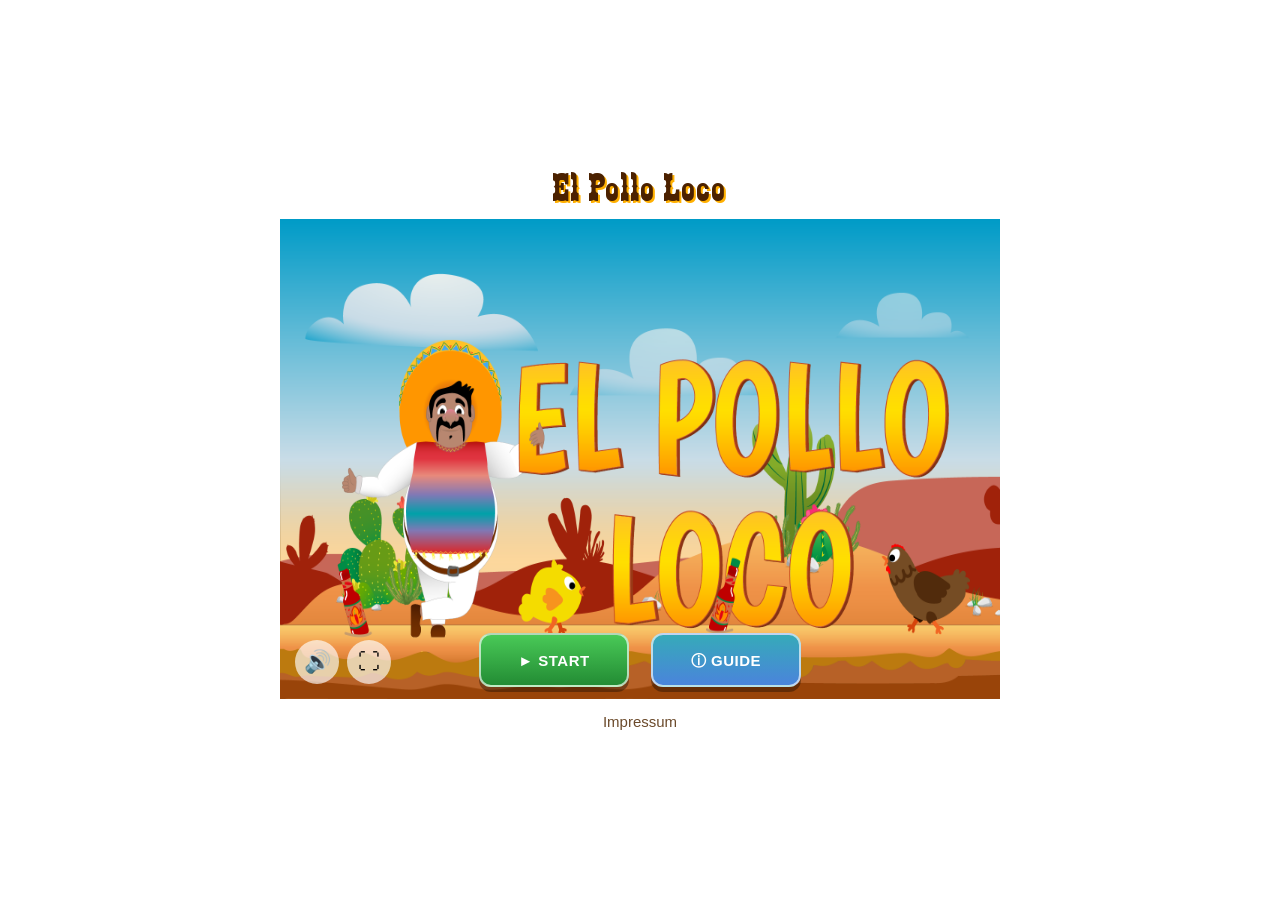
<file: index.html>
<!DOCTYPE html>
<html lang="en">
  <head>
    <meta charset="UTF-8" />
    <meta name="viewport" content="width=device-width, initial-scale=1.0" />
    <link rel="stylesheet" href="./css/style.css" />
    <link rel="stylesheet" href="./css/game-ui.css" />
    <link rel="icon" href="./assets/img/ui/3_icons/icon_salsa_bottle.png" />
    <script src="./js/classes/drawable-object.class.js" defer></script>
    <script src="./js/classes/movable-object.class.js" defer></script>
    <script src="./js/classes/background-object.class.js" defer></script>
    <script src="./js/classes/cloud.class.js" defer></script>
    <script src="./js/classes/keyboard.class.js" defer></script>
    <script src="./js/classes/character.class.js" defer></script>
    <script src="./js/classes/chicken.class.js" defer></script>
    <script src="./js/classes/throwable-object.class.js" defer></script>
    <script src="./js/classes/endboss.class.js" defer></script>
    <script src="./js/classes/bottle.class.js" defer></script>
    <script src="./js/classes/status-bar.class.js" defer></script>
    <script src="./js/classes/bottle-status-bar.class.js" defer></script>
    <script src="./js/classes/coin.class.js" defer></script>
    <script src="./js/classes/coin-status-bar.class.js" defer></script>
    <script src="./js/classes/endboss-status-bar.class.js" defer></script>
    <script src="./js/classes/level.class.js" defer></script>
    <script src="./js/levels/level1.js" defer></script>
    <script src="./js/classes/world-renderer.class.js" defer></script>
    <script src="./js/classes/sound-manager.class.js" defer></script>
    <script src="./js/classes/character-controller.class.js" defer></script>
    <script src="./js/classes/world-builder.class.js" defer></script>
    <script src="./js/classes/world.class.js" defer></script>
    <script src="./js/utils/audio.js" defer></script>
    <script src="./js/utils/fullscreen.js" defer></script>
    <script src="./js/script.js" defer></script>
    <script src="./js/screens/start-screen.js" defer></script>

    <title>El Pollo Loco</title>
  </head>

  <body>
    <main id="game-layout">
      <h1 id="game-title">El Pollo Loco</h1>

      <div id="game-stage">
        <div id="game-toolbar">
          <button id="mute-button" type="button" aria-label="Mute sounds">
            🔊
          </button>

          <button
            id="fullscreen-button"
            type="button"
            aria-label="Enter fullscreen"
            title="Enter fullscreen"
          >
            ⛶
          </button>
        </div>
        <canvas
          id="game-canvas"
          width="720"
          height="480"
          style="border: 1px solid #000000"
        >
          <!-- render :
            character
            background
            enemy
            bottles
            status bars
            ...
          -->
        </canvas>
        <div id="game-overlays">
          <div id="start-screen">
            <img
              id="start-screen-image"
              src="./assets/img/screens/start/startscreen_1.png"
              alt="El Pollo Loco start screen"
            />

            <div id="start-buttons">
              <button id="start-button" class="game-btn start" type="button">
                ► START
              </button>

              <button id="help-button" class="game-btn help" type="button">
                ⓘ GUIDE
              </button>

              <button
                class="game-btn impressum"
                type="button"
                onclick="window.location.href='./impressum.html'"
              >
                § IMPRESSUM
              </button>
            </div>
          </div>

          <div id="guide-popup" class="hidden">
            <div id="guide-card">
              <button id="close-guide-button" aria-label="Close guide">
                ✖
              </button>

              <h2>GAME GUIDE</h2>

              <p>Help Pepe survive the desert and defeat the crazy chickens.</p>

              <div class="guide-row">
                <span>⬅️ ➡️</span>
                <p>Move left and right</p>
              </div>

              <div class="guide-row">
                <span>⌴</span>
                <p>Jump</p>
              </div>

              <div class="guide-row">
                <span>D</span>
                <p>Throw bottle</p>
              </div>
            </div>
          </div>
          <div id="lose-screen" class="hidden">
            <img
              id="lose-screen-image"
              src="./assets/img/screens/lose/game-over-pepe-pic.png"
              alt="Game over screen"
            />

            <div id="lose-buttons">
              <button id="try-again-button" class="game-btn start">
                TRY AGAIN
              </button>
              <button id="menu-button" class="game-btn help">MENU</button>
            </div>
          </div>
          <div id="win-screen" class="hidden">
            <img
              id="win-screen-image"
              src="./assets/img/screens/win/you-win-a.png"
              alt="You won screen"
            />

            <div id="win-buttons">
              <button id="win-try-again-button" class="game-btn start">
                TRY AGAIN
              </button>
              <button id="win-menu-button" class="game-btn help">MENU</button>
            </div>
          </div>
        </div>
        <div id="mobile-controls" aria-label="Mobile game controls">
          <div class="mobile-control-group">
            <button
              id="mobile-left-button"
              class="mobile-control-button"
              type="button"
              aria-label="Move left"
            >
              ◀
            </button>
            <button
              id="mobile-right-button"
              class="mobile-control-button"
              type="button"
              aria-label="Move right"
            >
              ▶
            </button>
          </div>

          <div class="mobile-control-group">
            <button
              id="mobile-jump-button"
              class="mobile-control-button"
              type="button"
              aria-label="Jump"
            >
              ⤴
            </button>
            <button
              id="mobile-throw-button"
              class="mobile-control-button"
              type="button"
              aria-label="Throw bottle"
            >
              <img
                class="mobile-control-icon"
                src="./assets/img/ui/3_icons/icon_salsa_bottle.png"
                alt=""
                aria-hidden="true"
              />
            </button>
          </div>
        </div>
      </div>
    </main>

    <div id="portrait-warning">
      <div class="portrait-warning-card">
        <h2>Rotate your device</h2>
        <p>Please turn your phone to landscape mode to play.</p>
      </div>
    </div>

    <footer id="page-footer">
      <a id="impressum-link" href="./impressum.html">Impressum</a>
    </footer>
  </body>
</html>
</file>
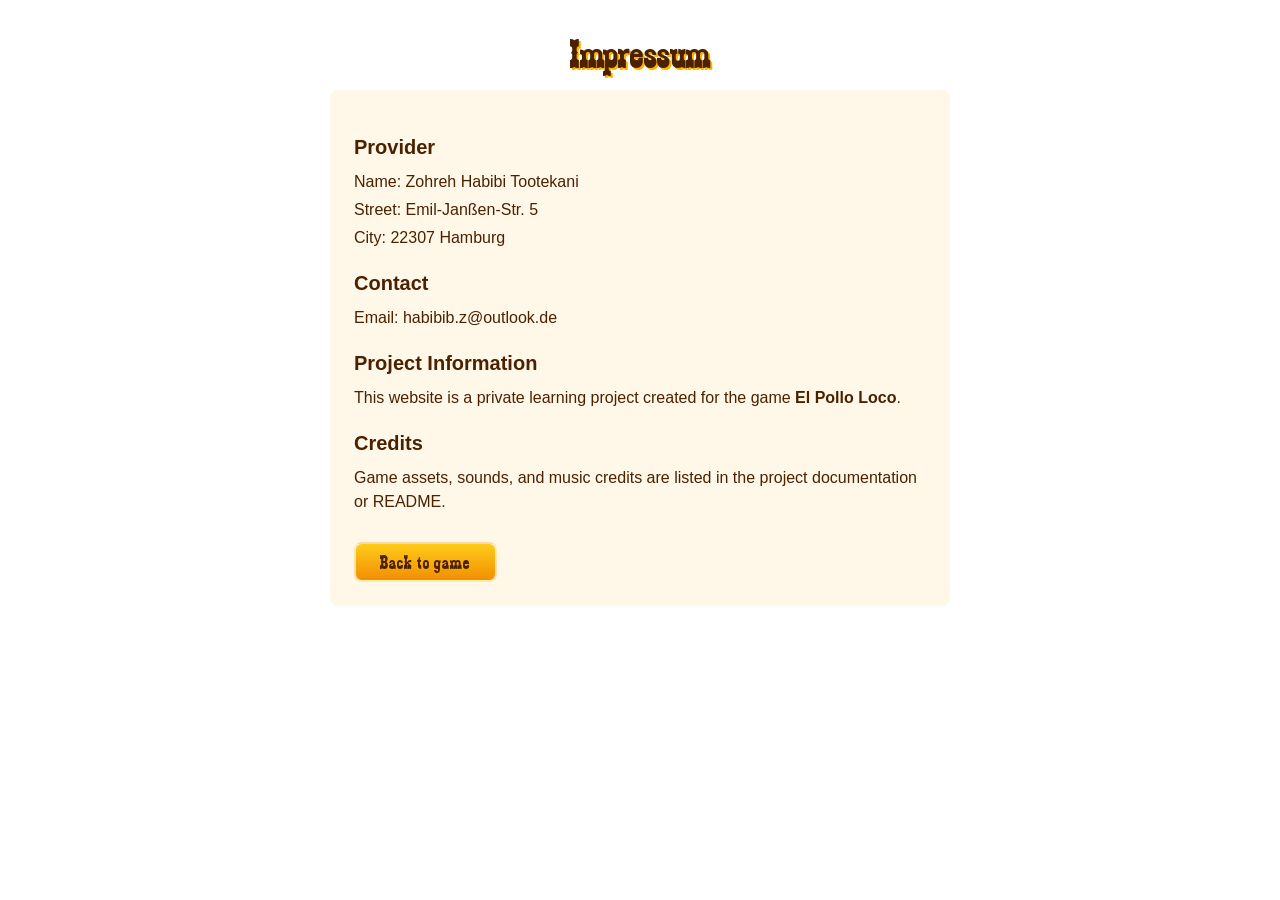
<file: impressum.html>
<!DOCTYPE html>
<html lang="en">
  <head>
    <meta charset="UTF-8" />
    <meta name="viewport" content="width=device-width, initial-scale=1.0" />
    <link rel="stylesheet" href="./css/style.css" />
    <link rel="icon" href="./assets/img/ui/3_icons/icon_salsa_bottle.png" />
    <title>Impressum | El Pollo Loco</title>
  </head>

  <body class="impressum-page">
    <main class="impressum-layout" aria-labelledby="impressum-title">
      <h1 id="impressum-title" class="impressum-title">Impressum</h1>

      <section class="impressum-content">
        <h2>Provider</h2>
        <p>Name: Zohreh Habibi Tootekani</p>
        <p>Street: Emil-Janßen-Str. 5</p>
        <p>City: 22307 Hamburg</p>

        <h2>Contact</h2>
        <p>Email: habibib.z@outlook.de</p>

        <h2>Project Information</h2>
        <p>
          This website is a private learning project created for the game
          <strong>El Pollo Loco</strong>.
        </p>

        <h2>Credits</h2>
        <p>
          Game assets, sounds, and music credits are listed in the project
          documentation or README.
        </p>

        <a class="back-link" href="./index.html">Back to game</a>
      </section>
    </main>
  </body>
</html>
</file>
<file: css/style.css>
@font-face {
    font-family: "gameFont";
    src: url("../assets/fonts/Zabars.ttf") format("truetype");
}

html,
body {
    margin: 0;
    min-height: 100vh;
    font-family: Arial, sans-serif;
    background-color: #ffffff;
}

body {
    box-sizing: border-box;
    display: flex;
    flex-direction: column;
    align-items: center;
    justify-content: center;
    padding: 32px 16px 24px;
}

#game-layout {
    width: 720px;
    margin: 0 auto;
}

#game-title {
    margin: 12px 0 10px;
    font-family: "gameFont", Arial, sans-serif;
    font-size: 40px;
    font-weight: 400;
    letter-spacing: 2px;
    text-align: center;
    color: #4b2100;
    text-shadow: 2px 2px 0 #ffb000;
}

#game-stage {
    position: relative;
    width: 720px;
    height: 480px;
}

#game-canvas {
    display: block;
}

#game-overlays {
    position: absolute;
    inset: 0;
    width: 720px;
    height: 480px;
}

#page-footer {
    width: 720px;
    margin: 14px auto 24px;
    text-align: center;
}

#impressum-link {
    font-family: Arial, sans-serif;
    font-size: 15px;
    color: #6b4a2b;
    text-decoration: none;
    cursor: pointer;
}

#impressum-link:hover {
    color: #4b2100;
    text-decoration: underline;
}

.impressum-content {
    max-width: 620px;
    margin: 24px auto;
    padding: 24px;
    border-radius: 12px;
    background: #fff8e8;
    color: #4b2100;
    line-height: 1.5;
}

.impressum-content h2 {
    margin: 18px 0 8px;
    font-size: 20px;
}

.impressum-content p {
    margin: 4px 0;
}

.back-link {
    display: inline-flex;
    align-items: center;
    justify-content: center;
    min-width: 40px;
    height: 40px;
    margin-top: 24px;
    padding: 0 24px;
    border-radius: 12px;
    border: 2px solid rgba(255, 255, 255, 0.65);
    background: linear-gradient(180deg, #ffcc1a, #f18f01);
    color: #4b2100;
    font-family: "gameFont", Arial, sans-serif;
    font-size: 20px;
    font-weight: 400;
    letter-spacing: 1px;
    text-decoration: none;
    transition: transform 0.15s ease, box-shadow 0.15s ease;
}

.back-link:hover {
    transform: translateY(-2px);
}

.back-link:active {
    transform: translateY(3px);
}

/* =========================
   Impressum page
========================= */

.impressum-page,
.impressum-page * {
    box-sizing: border-box;
}

.impressum-page {
    width: 100%;
    min-height: 100vh;
    min-height: 100dvh;
    margin: 0;
    padding: 32px 16px;
    display: flex;
    flex-direction: column;
    align-items: center;
    justify-content: flex-start;
    background-color: #ffffff;
}

.impressum-layout {
    width: min(100%, 680px);
    margin: 0 auto;
}

.impressum-title {
    margin: 0 0 16px;
    font-family: "gameFont", Arial, sans-serif;
    font-size: 42px;
    font-weight: 400;
    line-height: 1;
    text-align: center;
    color: #4b2100;
    text-shadow: 2px 2px 0 #ffb000;
}

.impressum-content {
    width: 100%;
    margin: 0 auto;
    padding: 24px;
    border-radius: 8px;
    background: #fff8e8;
    color: #4b2100;
    line-height: 1.5;
}

.impressum-content h2 {
    margin: 18px 0 8px;
    font-size: 20px;
}

.impressum-content p {
    margin: 4px 0;
}

.back-link {
    display: inline-flex;
    align-items: center;
    justify-content: center;
    min-height: 40px;
    margin-top: 24px;
    padding: 0 24px;
    border-radius: 8px;
    border: 2px solid rgba(255, 255, 255, 0.65);
    background: linear-gradient(180deg, #ffcc1a, #f18f01);
    color: #4b2100;
    font-family: "gameFont", Arial, sans-serif;
    font-size: 20px;
    text-decoration: none;
}

@media (max-width: 700px) {
    .impressum-page {
        padding: 16px 12px 20px;
    }

    .impressum-layout {
        width: min(100%, 620px);
    }

    .impressum-title {
        margin-bottom: 14px;
        font-size: 36px;
    }

    .impressum-content {
        padding: 18px 16px;
        font-size: 14px;
        line-height: 1.45;
    }

    .impressum-content h2 {
        margin: 14px 0 6px;
        font-size: 18px;
    }

    .back-link {
        min-height: 36px;
        margin-top: 16px;
        padding: 0 20px;
        font-size: 18px;
    }
}

@media (max-height: 420px) and (orientation: landscape) {
    .impressum-page {
        padding: 8px 12px 12px;
    }

    .impressum-layout {
        width: min(100%, 560px);
    }

    .impressum-title {
        margin-bottom: 8px;
        font-size: 28px;
    }

    .impressum-content {
        padding: 12px 16px;
        font-size: 13px;
        line-height: 1.32;
    }

    .impressum-content h2 {
        margin: 8px 0 4px;
        font-size: 16px;
    }

    .back-link {
        min-height: 34px;
        margin-top: 12px;
        padding: 0 18px;
        font-size: 17px;
    }
}
</file>
<file: css/game-ui.css>
/* =========================
   Game stage and overlays
========================= */

#game-stage {
  position: relative;
  width: 720px;
  height: 480px;
  overflow: hidden;
}

#game-canvas {
  display: block;
  width: 720px;
  height: 480px;
}

#game-overlays {
  position: absolute;
  inset: 0;
  width: 100%;
  height: 100%;
}

/* =========================
   Game toolbar
========================= */

#game-toolbar {
  position: absolute;
  bottom: 15px;
  left: 15px;
  z-index: 30;
  display: flex;
  gap: 8px;
}

#mute-button,
#fullscreen-button {
  border: none;
  background: rgba(255, 255, 255, 0.65);
  border-radius: 50%;
  width: 44px;
  height: 44px;
  font-size: 22px;
  cursor: pointer;
}

#game-stage:fullscreen {
  width: min(100vw, calc(100dvh * 1.5));
  height: min(100dvh, calc(100vw / 1.5));
  margin: auto;
  background: #000;
}

#game-stage:fullscreen::backdrop {
  background: #000;
}

#game-stage:fullscreen #game-canvas,
#game-stage:fullscreen #game-overlays {
  width: 100%;
  height: 100%;
}

/* =========================
   Start screen
========================= */

#start-screen {
  position: absolute;
  inset: 0;
  width: 100%;
  height: 100%;
}

#start-screen-image {
  width: 100%;
  height: 100%;
  object-fit: fill;
  display: block;
}

#start-buttons {
  position: absolute;
  bottom: 12px;
  left: 50%;
  transform: translateX(-50%);
  display: flex;
  gap: 22px;
}

/* =========================
   Shared game buttons
========================= */

.game-btn {
  width: 150px;
  height: 54px;
  display: inline-flex;
  align-items: center;
  justify-content: center;
  gap: 8px;
  font-family: Arial, sans-serif;
  font-size: 15px;
  font-weight: 800;
  line-height: 1;
  letter-spacing: 0.5px;
  border-radius: 12px;
  border: 2px solid rgba(255, 255, 255, 0.65);
  cursor: pointer;
  color: white;
  box-shadow: 0 5px 0 rgba(0, 0, 0, 0.35);
  transition: transform 0.15s ease, box-shadow 0.15s ease;
}

.game-btn .icon {
  display: inline-flex;
  align-items: center;
  justify-content: center;
  font-size: 22px;
  line-height: 1;
  transform: translateY(1px);
}

.game-btn.start {
  background: linear-gradient(180deg, #49c957, #238c34);
}

.game-btn.help {
  background: linear-gradient(180deg, #36aab9, #4a84db);
}

.game-btn.impressum {
  display: none;
  background: linear-gradient(180deg, #f2b84b, #b9651f);
  text-decoration: none;
}

.game-btn:hover {
  transform: translateY(-2px);
  box-shadow: 0 7px 0 rgba(0, 0, 0, 0.35);
}

.game-btn:active {
  transform: translateY(3px);
  box-shadow: 0 2px 0 rgba(0, 0, 0, 0.35);
}

/* =========================
   Guide popup
========================= */

#guide-popup {
  position: absolute;
  inset: 0;
  z-index: 5;
  display: flex;
  justify-content: center;
  align-items: center;
  background: rgba(55, 25, 0, 0.55);
}

#guide-popup.hidden {
  display: none;
}

#guide-card {
  position: relative;
  width: 430px;
  padding: 28px 32px;
  border-radius: 18px;
  background: linear-gradient(180deg, #fff3c4, #f7b84b);
  border: 4px solid #7a3300;
  box-shadow: 0 10px 0 rgba(0, 0, 0, 0.35);
  text-align: center;
  color: #4b2100;
}

#guide-card h2 {
  margin: 0 0 14px;
  font-family: "gameFont", Arial, sans-serif;
  font-size: 42px;
  font-weight: 400;
  letter-spacing: 2px;
}

#guide-card p {
  margin: 0;
  font-size: 16px;
  font-weight: 700;
}

#close-guide-button {
  position: absolute;
  top: 10px;
  right: 12px;
  width: 34px;
  border: none;
  border-radius: 50%;
  background: #d62828;
  color: white;
  font-size: 24px;
  font-weight: 800;
  cursor: pointer;
}

.guide-row {
  display: flex;
  align-items: center;
  gap: 16px;
  margin-top: 14px;
  padding: 10px 14px;
  border-radius: 12px;
  background: rgba(255, 255, 255, 0.45);
  text-align: left;
}

.guide-row span {
  width: 54px;
  font-size: 24px;
  font-weight: 900;
  text-align: center;
}

/* =========================
   Lose screen
========================= */

#lose-screen {
  position: absolute;
  inset: 0;
  width: 100%;
  height: 100%;
  z-index: 4;
  background: rgba(0, 0, 0, 0.6);
}

#lose-screen.hidden {
  display: none;
}

#lose-screen-image {
  width: 100%;
  height: 100%;
  object-fit: scale-down;
  position: relative;
  z-index: 1;
}

#lose-buttons {
  position: absolute;
  bottom: 12px;
  left: 50%;
  transform: translateX(-50%);
  display: flex;
  gap: 22px;
  z-index: 2;
}

/* =========================
   Win screen
========================= */

#win-screen {
  position: absolute;
  inset: 0;
  display: flex;
  flex-direction: column;
  justify-content: center;
  align-items: center;
  gap: 24px;
  background: rgba(0, 0, 0, 0.45);
  z-index: 20;
}

#win-screen.hidden {
  display: none;
}

#win-screen-image {
  max-width: 80%;
  max-height: 55%;
  object-fit: contain;
}

#win-buttons {
  display: flex;
  gap: 16px;
}

/* =========================
   Portrait warning
========================= */

#portrait-warning {
  display: none;
}

/* =========================
   Mobile touch controls
========================= */

#mobile-controls {
  display: none;
  position: absolute;
  left: 12px;
  right: 12px;
  bottom: 10px;
  z-index: 35;
  justify-content: space-between;
  align-items: flex-end;
  pointer-events: none;
  user-select: none;
  -webkit-user-select: none;
  -webkit-touch-callout: none;
  touch-action: none;
}

.mobile-control-group {
  display: flex;
  gap: 10px;
}

.mobile-control-button {
  width: 44px;
  height: 44px;
  border: 2px solid #5a2d0c;
  border-radius: 50%;
  background: rgba(255, 211, 105, 0.82);
  color: #3b1d08;
  font-size: 22px;
  font-weight: bold;
  line-height: 1;
  display: inline-flex;
  align-items: center;
  justify-content: center;
  cursor: pointer;
  pointer-events: auto;
  touch-action: none;
}

.mobile-control-button:active {
  transform: scale(0.95);
}

.mobile-control-icon {
  width: auto;
  height: 100%;
  object-fit: contain;
  display: block;
  pointer-events: none;
}

/* =========================
   Mobile portrait mode
========================= */

@media (hover: none) and (orientation: portrait) {

  html,
  body {
    overflow: hidden;
    padding: 0;
  }

  #portrait-warning {
    position: fixed;
    inset: 0;
    z-index: 9999;
    display: flex;
    align-items: center;
    justify-content: center;
    padding: 24px;
    box-sizing: border-box;
    background: #000;
    color: white;
    text-align: center;
  }

  .portrait-warning-card {
    max-width: 320px;
    padding: 24px;
    border: 3px solid #ffd369;
    border-radius: 18px;
    background: #3b1d08;
  }

  .portrait-warning-card h2 {
    margin: 0 0 12px;
    font-size: 28px;
  }

  .portrait-warning-card p {
    margin: 0;
    font-size: 16px;
    line-height: 1.4;
  }

  #game-layout {
    pointer-events: none;
  }
}

/* =========================
   Mobile landscape mode
========================= */

@media (hover: none) and (orientation: landscape) {

  html,
  body {
    width: 100%;
    height: 100%;
    margin: 0;
    padding: 0;
    overflow: hidden;
    background-color: #000;
  }

  #game-layout {
    width: 100vw;
    height: 100vh;
    height: 100dvh;
    margin: 0;
    overflow: hidden;
    display: flex;
    flex-direction: column;
    justify-content: center;
    align-items: center;
  }

  #game-title {
    display: none;
  }

  #game-stage {
    width: min(100vw, calc(100dvh * 1.5), 720px);
    height: min(100dvh, calc(100vw / 1.5), 480px);
    margin: 0;
    flex: 0 0 auto;
  }

  #game-canvas {
    width: 100%;
    height: 100%;
    box-sizing: border-box;
  }

  #start-buttons {
    bottom: 10px;
    gap: 8px;
  }

  .game-btn {
    width: 118px;
    height: 38px;
    gap: 4px;
    font-size: 11px;
    letter-spacing: 0;
    border-radius: 9px;
    box-shadow: 0 3px 0 rgba(0, 0, 0, 0.35);
    white-space: nowrap;
  }

  .game-btn.impressum {
    display: inline-flex;
  }

  .game-btn .icon {
    font-size: 16px;
  }

  #game-toolbar {
    top: 8px;
    right: 8px;
    bottom: auto;
    left: auto;
    z-index: 50;
  }

  #mute-button,
  #fullscreen-button {
    width: 34px;
    height: 34px;
    font-size: 18px;
  }

  .mobile-control-group {
    gap: 8px;
  }

  .mobile-control-button {
    width: clamp(40px, 12vh, 46px);
    height: clamp(40px, 12vh, 46px);
    font-size: clamp(18px, 5vh, 22px);
  }

  #mobile-controls.mobile-controls--active {
    display: flex;
  }

  #guide-popup {
    z-index: 80;
    align-items: center;
  }

  #guide-card {
    box-sizing: border-box;
    width: 300px;
    max-width: calc(100% - 48px);
    max-height: calc(100% - 28px);
    padding: 10px 12px;
    border-width: 3px;
    border-radius: 12px;
    overflow-y: auto;
  }

  #guide-card h2 {
    margin: 0 0 6px;
    font-size: 24px;
    letter-spacing: 1px;
  }

  #guide-card p {
    font-size: 12px;
    line-height: 1.25;
  }

  .guide-row {
    gap: 8px;
    margin-top: 6px;
    padding: 5px 8px;
    border-radius: 8px;
  }

  .guide-row span {
    width: 32px;
    font-size: 16px;
  }

  .guide-row p {
    font-size: 12px;
  }

  #close-guide-button {
    top: 5px;
    right: 5px;
    width: 24px;
    height: 24px;
    font-size: 15px;
    line-height: 1;
  }

  #page-footer {
    display: none;
  }
}
</file>
